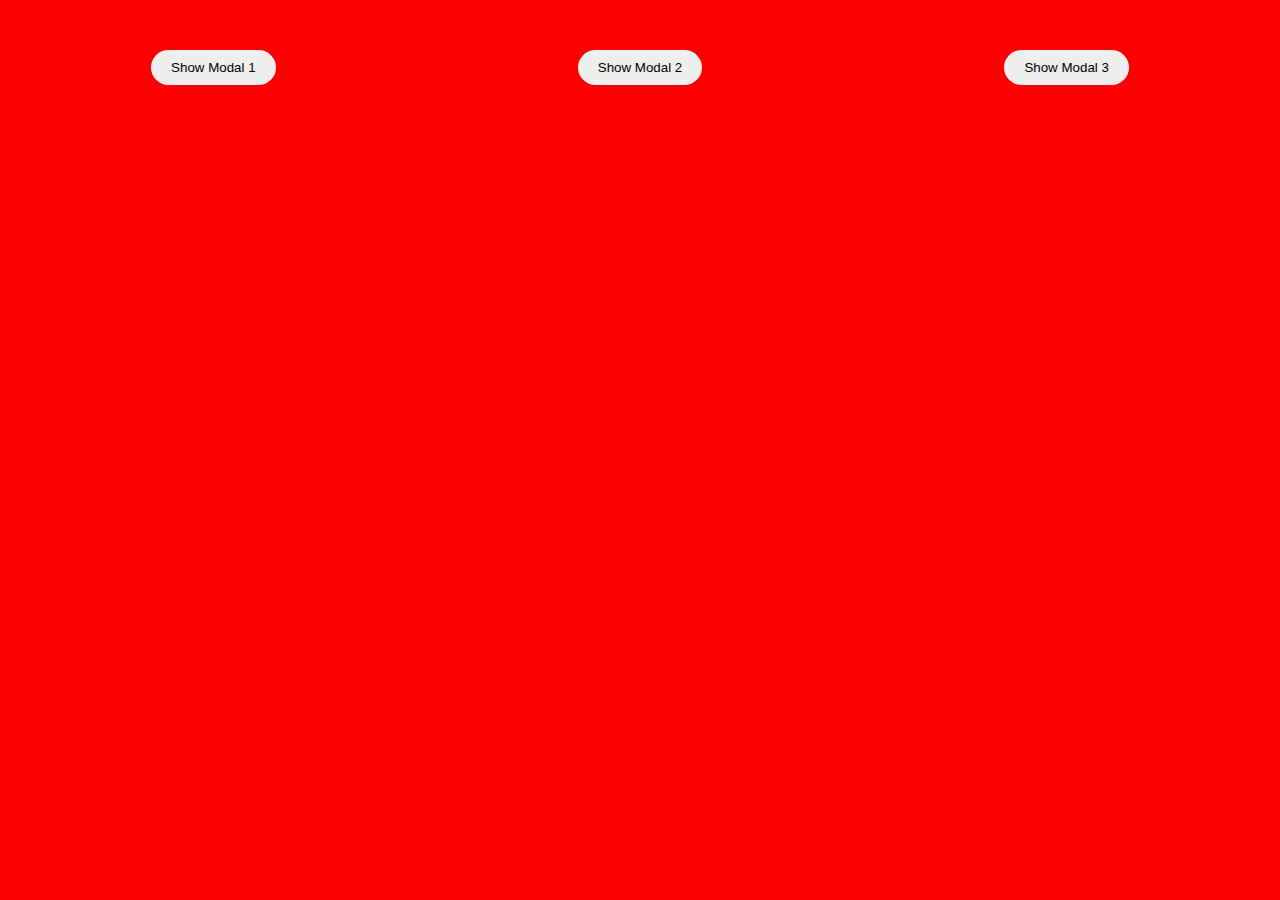
<file: modal.html>
<!DOCTYPE html>
<html lang="en">
<head>
    <meta charset="UTF-8">
    <meta http-equiv="X-UA-Compatible" content="IE=edge">
    <meta name="viewport" content="width=
    , initial-scale=1.0">
    <link rel="stylesheet" href="style.css">
    <title>Modal Opener</title>
</head>
<body>
    <div class="myMain">
        <button class="modalButton">Show Modal 1</button>
        <button class="modalButton">Show Modal 2</button>
        <button class="modalButton">Show Modal 3</button>
    </div>
    <div class="modal hidden">
        <button class="close">X</button>
        <p>Lorem ipsum, dolor sit amet consectetur adipisicing elit. Excepturi delectus facilis veniam magnam voluptas laudantium illo quos vero iure neque, eos voluptate pariatur nemo itaque culpa, illum eaque officiis ullam?</p>
    </div>
    <div class="overlay hidden"></div>



    <script src="app.js"></script>
</body>
</html>
</file>
<file: style.css>
* {
    padding: 0;
    box-sizing: border-box;
    margin: 0;
}

body {
    background-color: red;
}

.myMain {
    display: flex;
    justify-content: space-around;
}

.modalButton {
    border-radius: 50px;
    border: none;
    padding: 10px 20px;
    margin-top: 50px;
}

.overlay {
    background-color: black;
    position: absolute;
    /* height: 500px; */
    top: 0;
    bottom: 0;
    left: 0;
    right: 0;
    opacity: 0.7;
}
/* .toyota{ */
    /* display: flex; */
/* } */
.toyota img{
    width: 104px;
}

.hidden {
    display: none;
}

.modal {
    position: relative;
    height: 50%;
    width: 50%;
    background-color: white;
    border-radius: 20px;
    padding: 50px 20px;
    margin: 50px auto 0 auto;
    z-index: 2;
}

.close {
    position: absolute;
    right: 0;
    top: 0;
    padding: 5px;
    margin: 10px;
}
</file>
